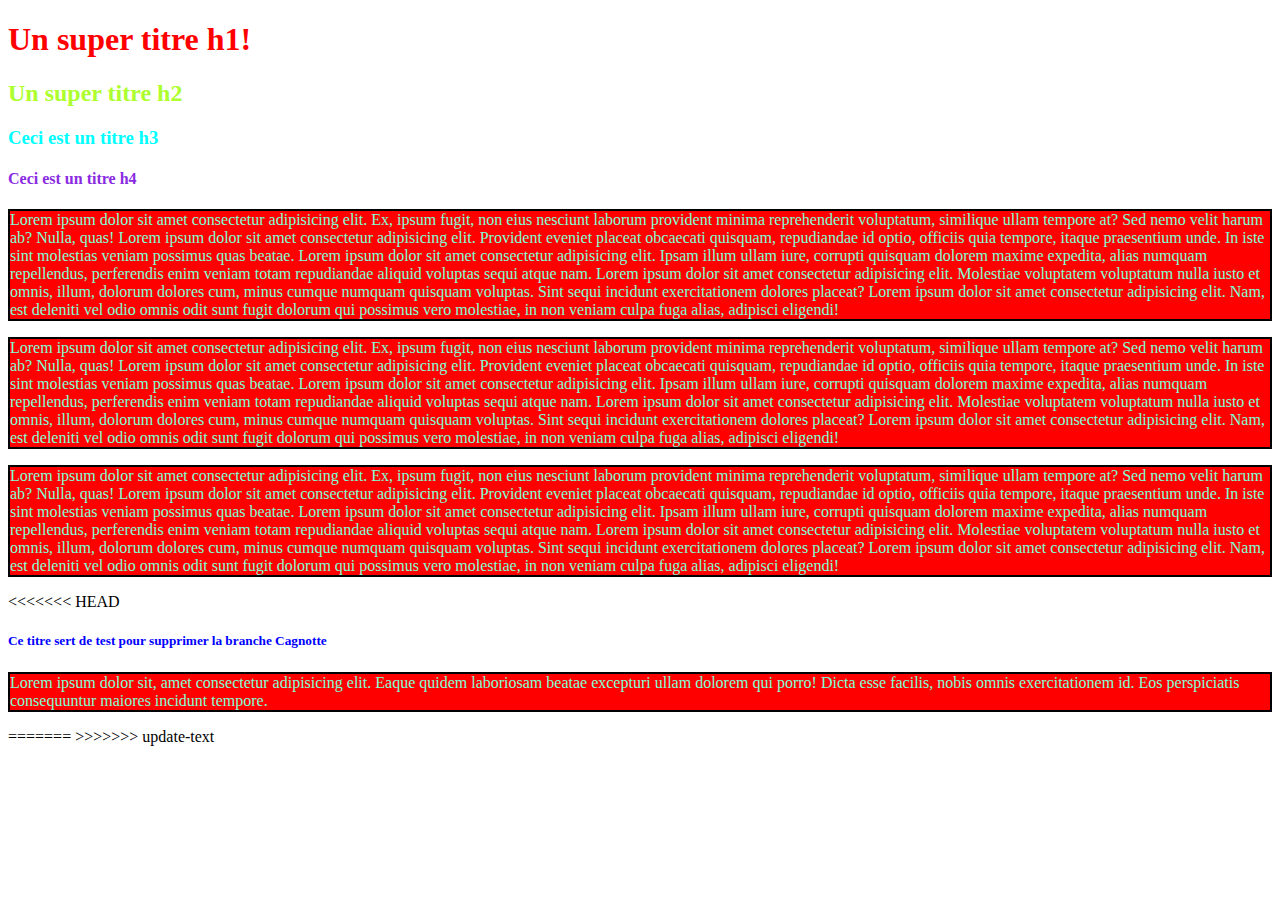
<file: index.html>
<!DOCTYPE html>
<html>
<head>
   <title></title>
   <link rel="stylesheet" type="text/css" href="style.css">
</head>
<body>
   <h1>Un super titre h1!</h1>
   <h2>Un super titre h2</h2>
   <h3>Ceci est un titre h3</h3>
   <h4>Ceci est un titre h4</h4>
   <p>Lorem ipsum dolor sit amet consectetur adipisicing elit. Ex, ipsum fugit, non eius nesciunt laborum provident minima reprehenderit voluptatum, similique ullam tempore at? Sed nemo velit harum ab? Nulla, quas!
    Lorem ipsum dolor sit amet consectetur adipisicing elit. Provident eveniet placeat obcaecati quisquam, repudiandae id optio, officiis quia tempore, itaque praesentium unde. In iste sint molestias veniam possimus quas beatae. Lorem ipsum dolor sit amet consectetur adipisicing elit. Ipsam illum ullam iure, corrupti quisquam dolorem maxime expedita, alias numquam repellendus, perferendis enim veniam totam repudiandae aliquid voluptas sequi atque nam.
    Lorem ipsum dolor sit amet consectetur adipisicing elit. Molestiae voluptatem voluptatum nulla iusto et omnis, illum, dolorum dolores cum, minus cumque numquam quisquam voluptas. Sint sequi incidunt exercitationem dolores placeat?
    Lorem ipsum dolor sit amet consectetur adipisicing elit. Nam, est deleniti vel odio omnis odit sunt fugit dolorum qui possimus vero molestiae, in non veniam culpa fuga alias, adipisci eligendi!
   </p>
   <p>Lorem ipsum dolor sit amet consectetur adipisicing elit. Ex, ipsum fugit, non eius nesciunt laborum provident minima reprehenderit voluptatum, similique ullam tempore at? Sed nemo velit harum ab? Nulla, quas!
      Lorem ipsum dolor sit amet consectetur adipisicing elit. Provident eveniet placeat obcaecati quisquam, repudiandae id optio, officiis quia tempore, itaque praesentium unde. In iste sint molestias veniam possimus quas beatae. Lorem ipsum dolor sit amet consectetur adipisicing elit. Ipsam illum ullam iure, corrupti quisquam dolorem maxime expedita, alias numquam repellendus, perferendis enim veniam totam repudiandae aliquid voluptas sequi atque nam.
      Lorem ipsum dolor sit amet consectetur adipisicing elit. Molestiae voluptatem voluptatum nulla iusto et omnis, illum, dolorum dolores cum, minus cumque numquam quisquam voluptas. Sint sequi incidunt exercitationem dolores placeat?
      Lorem ipsum dolor sit amet consectetur adipisicing elit. Nam, est deleniti vel odio omnis odit sunt fugit dolorum qui possimus vero molestiae, in non veniam culpa fuga alias, adipisci eligendi!
   </p>
   <p>Lorem ipsum dolor sit amet consectetur adipisicing elit. Ex, ipsum fugit, non eius nesciunt laborum provident minima reprehenderit voluptatum, similique ullam tempore at? Sed nemo velit harum ab? Nulla, quas!
      Lorem ipsum dolor sit amet consectetur adipisicing elit. Provident eveniet placeat obcaecati quisquam, repudiandae id optio, officiis quia tempore, itaque praesentium unde. In iste sint molestias veniam possimus quas beatae. Lorem ipsum dolor sit amet consectetur adipisicing elit. Ipsam illum ullam iure, corrupti quisquam dolorem maxime expedita, alias numquam repellendus, perferendis enim veniam totam repudiandae aliquid voluptas sequi atque nam.
      Lorem ipsum dolor sit amet consectetur adipisicing elit. Molestiae voluptatem voluptatum nulla iusto et omnis, illum, dolorum dolores cum, minus cumque numquam quisquam voluptas. Sint sequi incidunt exercitationem dolores placeat?
      Lorem ipsum dolor sit amet consectetur adipisicing elit. Nam, est deleniti vel odio omnis odit sunt fugit dolorum qui possimus vero molestiae, in non veniam culpa fuga alias, adipisci eligendi!
   </p>
<<<<<<< HEAD
   <h5>Ce titre sert de test pour supprimer la branche Cagnotte</h5>
   <p>Lorem ipsum dolor sit, amet consectetur adipisicing elit. Eaque quidem laboriosam beatae excepturi ullam dolorem qui porro! Dicta esse facilis, nobis omnis exercitationem id. Eos perspiciatis consequuntur maiores incidunt tempore.</p>
=======
>>>>>>> update-text
</body>
</html>
</file>
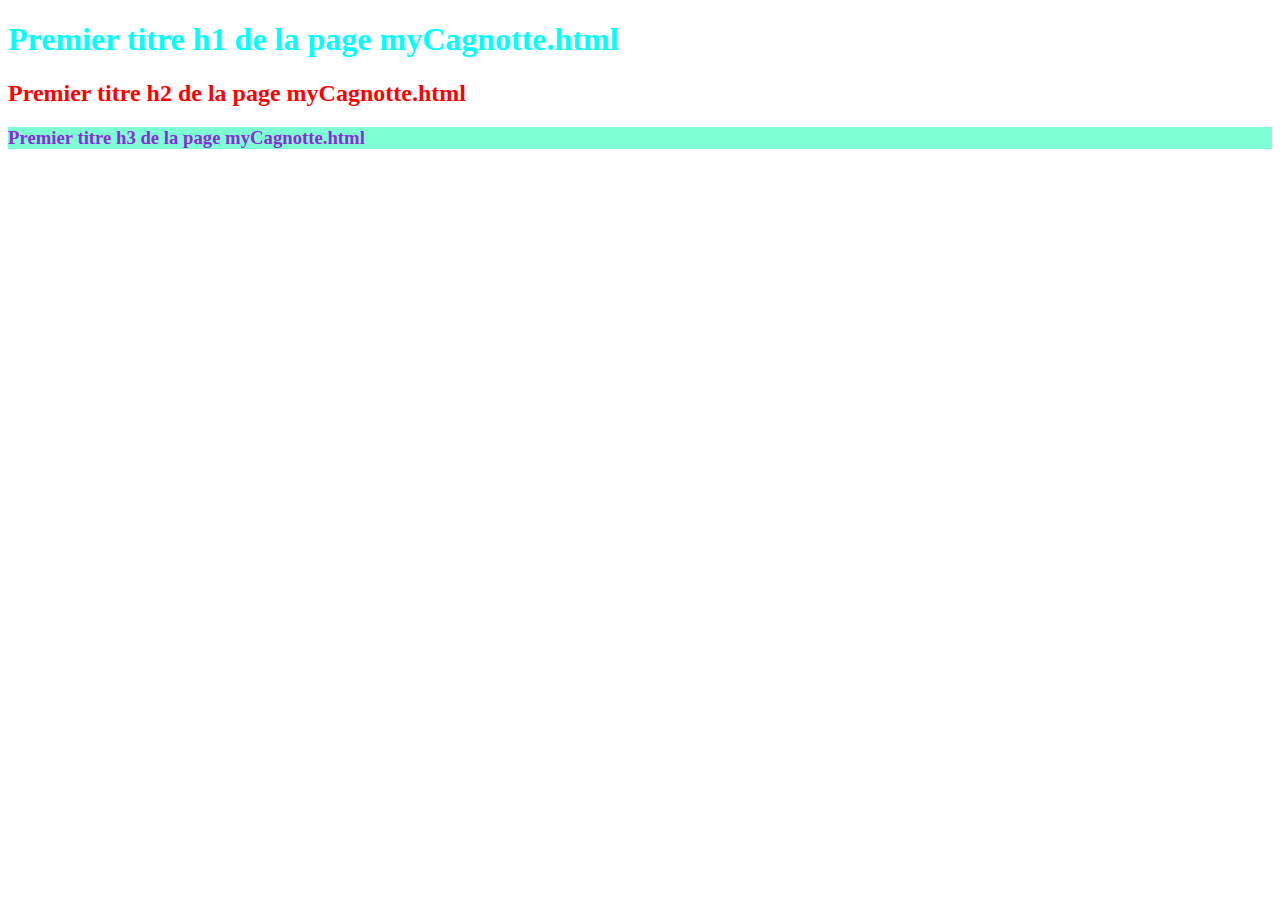
<file: myCagnotte.html>
<!DOCTYPE html>
<html>
<head>
   <title></title>
   <link rel="stylesheet" type="text/css" href="myCagnotteStyle.css">
</head>
<body>
    <h1>Premier titre h1 de la page myCagnotte.html</h1>
    <h2>Premier titre h2 de la page myCagnotte.html</h2>
    <h3>Premier titre h3 de la page myCagnotte.html</h3>
</body>
</html>
</file>
<file: style.css>
h1 {
   color: red;
}
h2 {
   color: greenyellow;
}
h3 {
   color: aqua;
}
h4 {
   color: blueviolet;
}
h5 {
   color: blue;
}
p {
   color: aquamarine;
   background-color: red;
   border: 2px solid black;
   background-size: auto;
}
</file>
<file: myCagnotteStyle.css>
h1{
    color: aqua;
}
h2{
    color: red;
}
h3{
    color: blueviolet;
    background-color: aquamarine;
}
</file>
